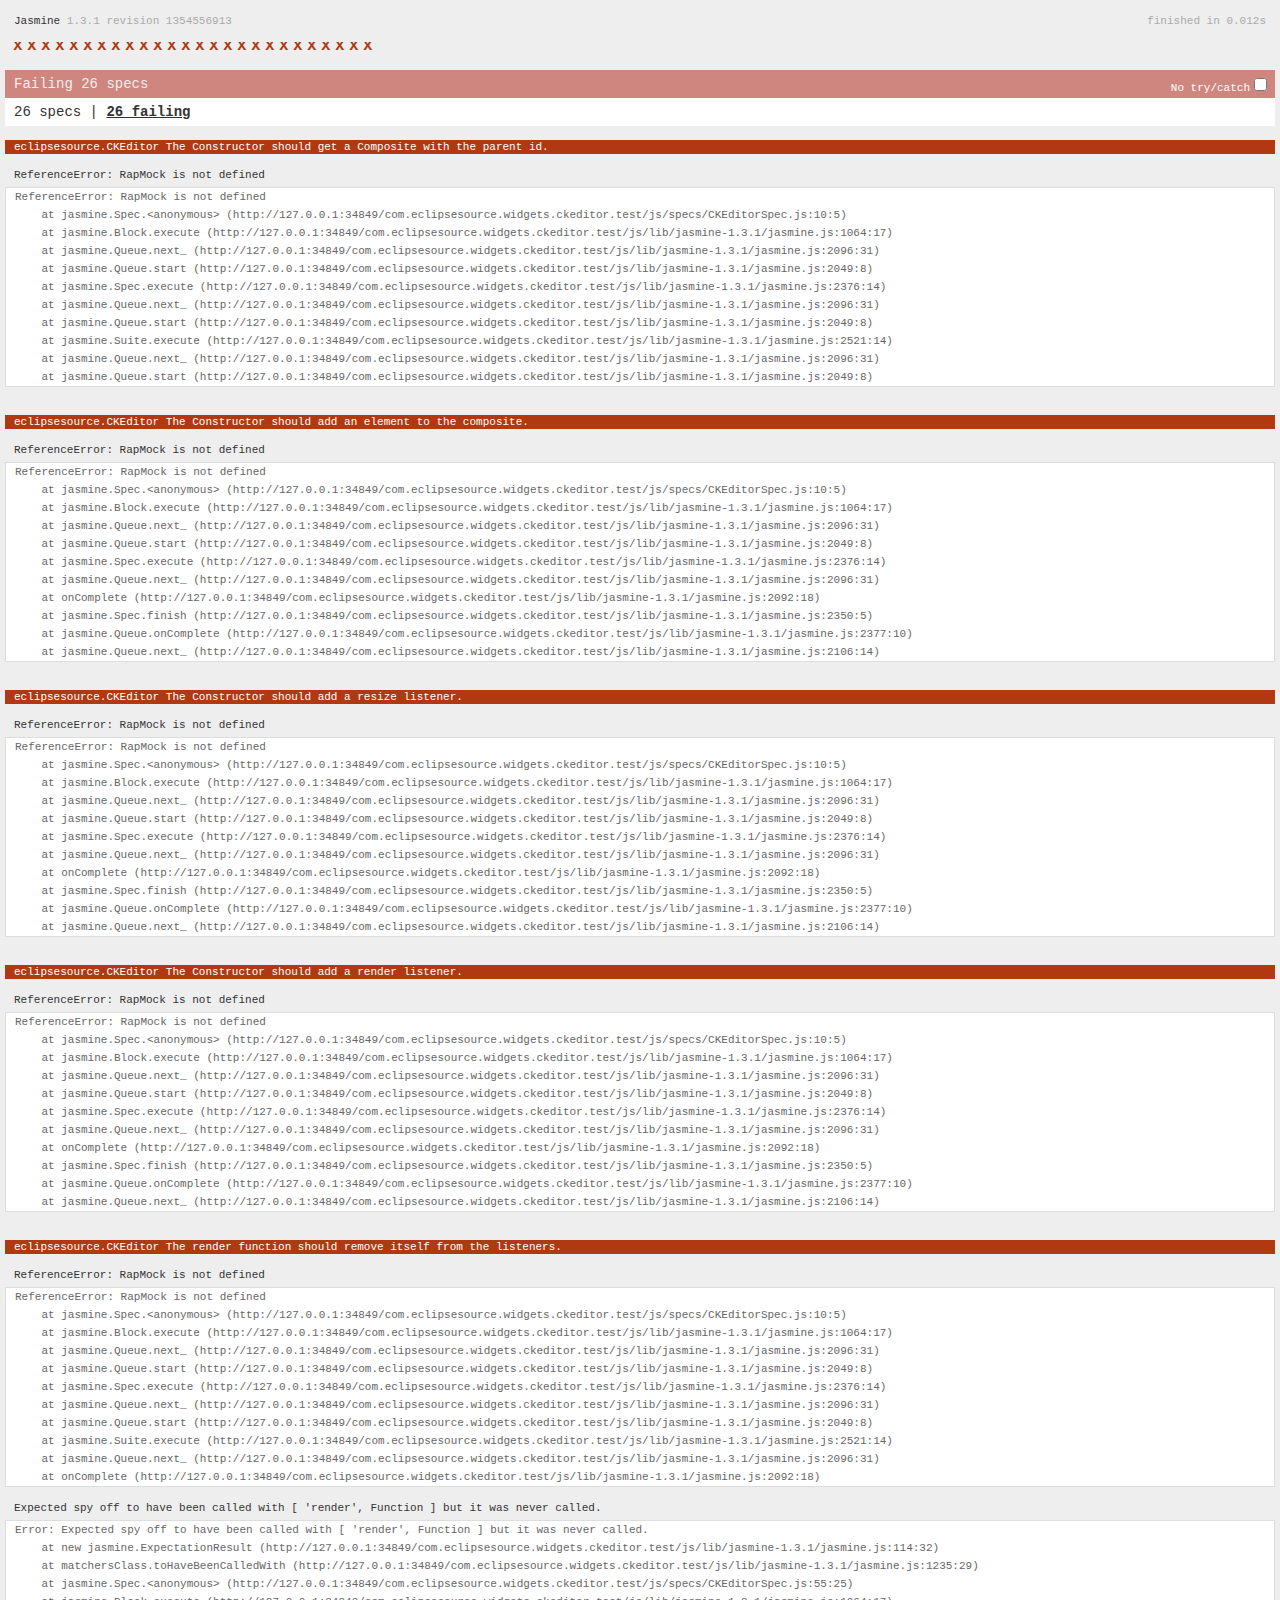
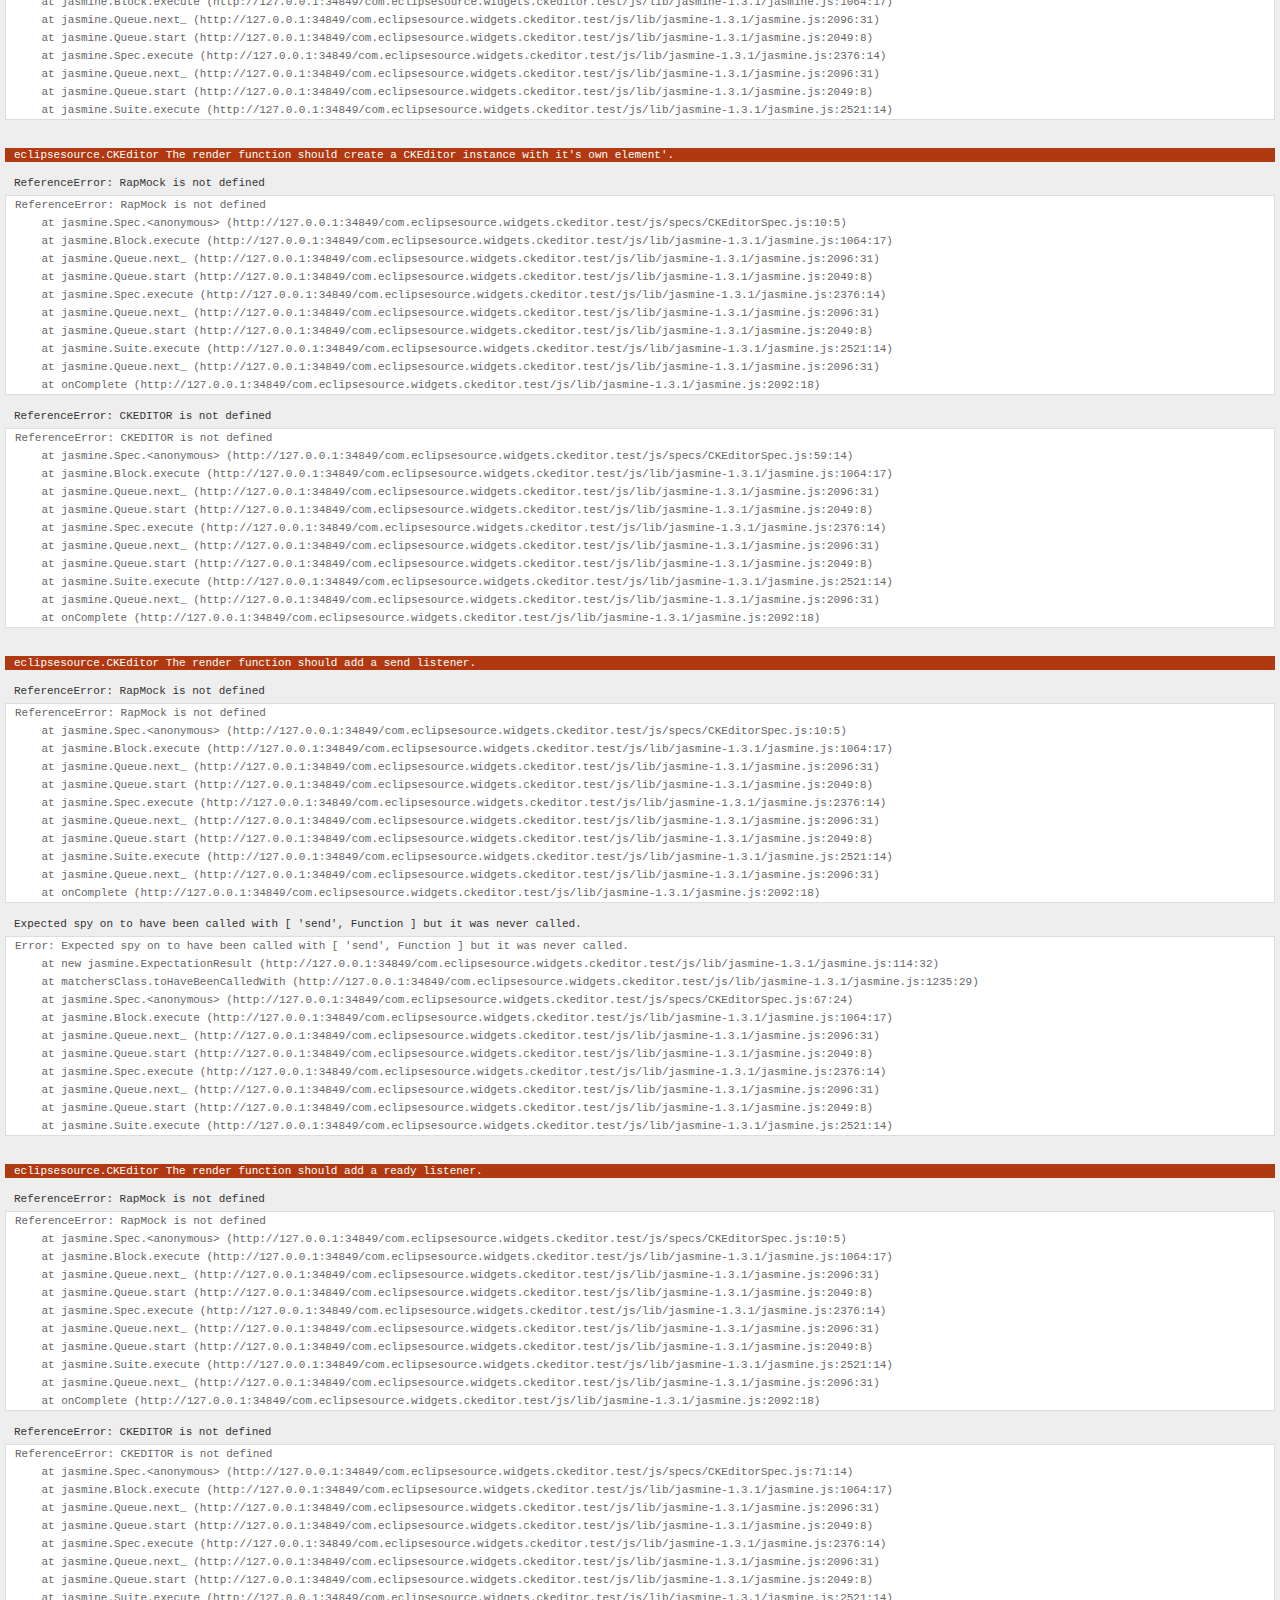
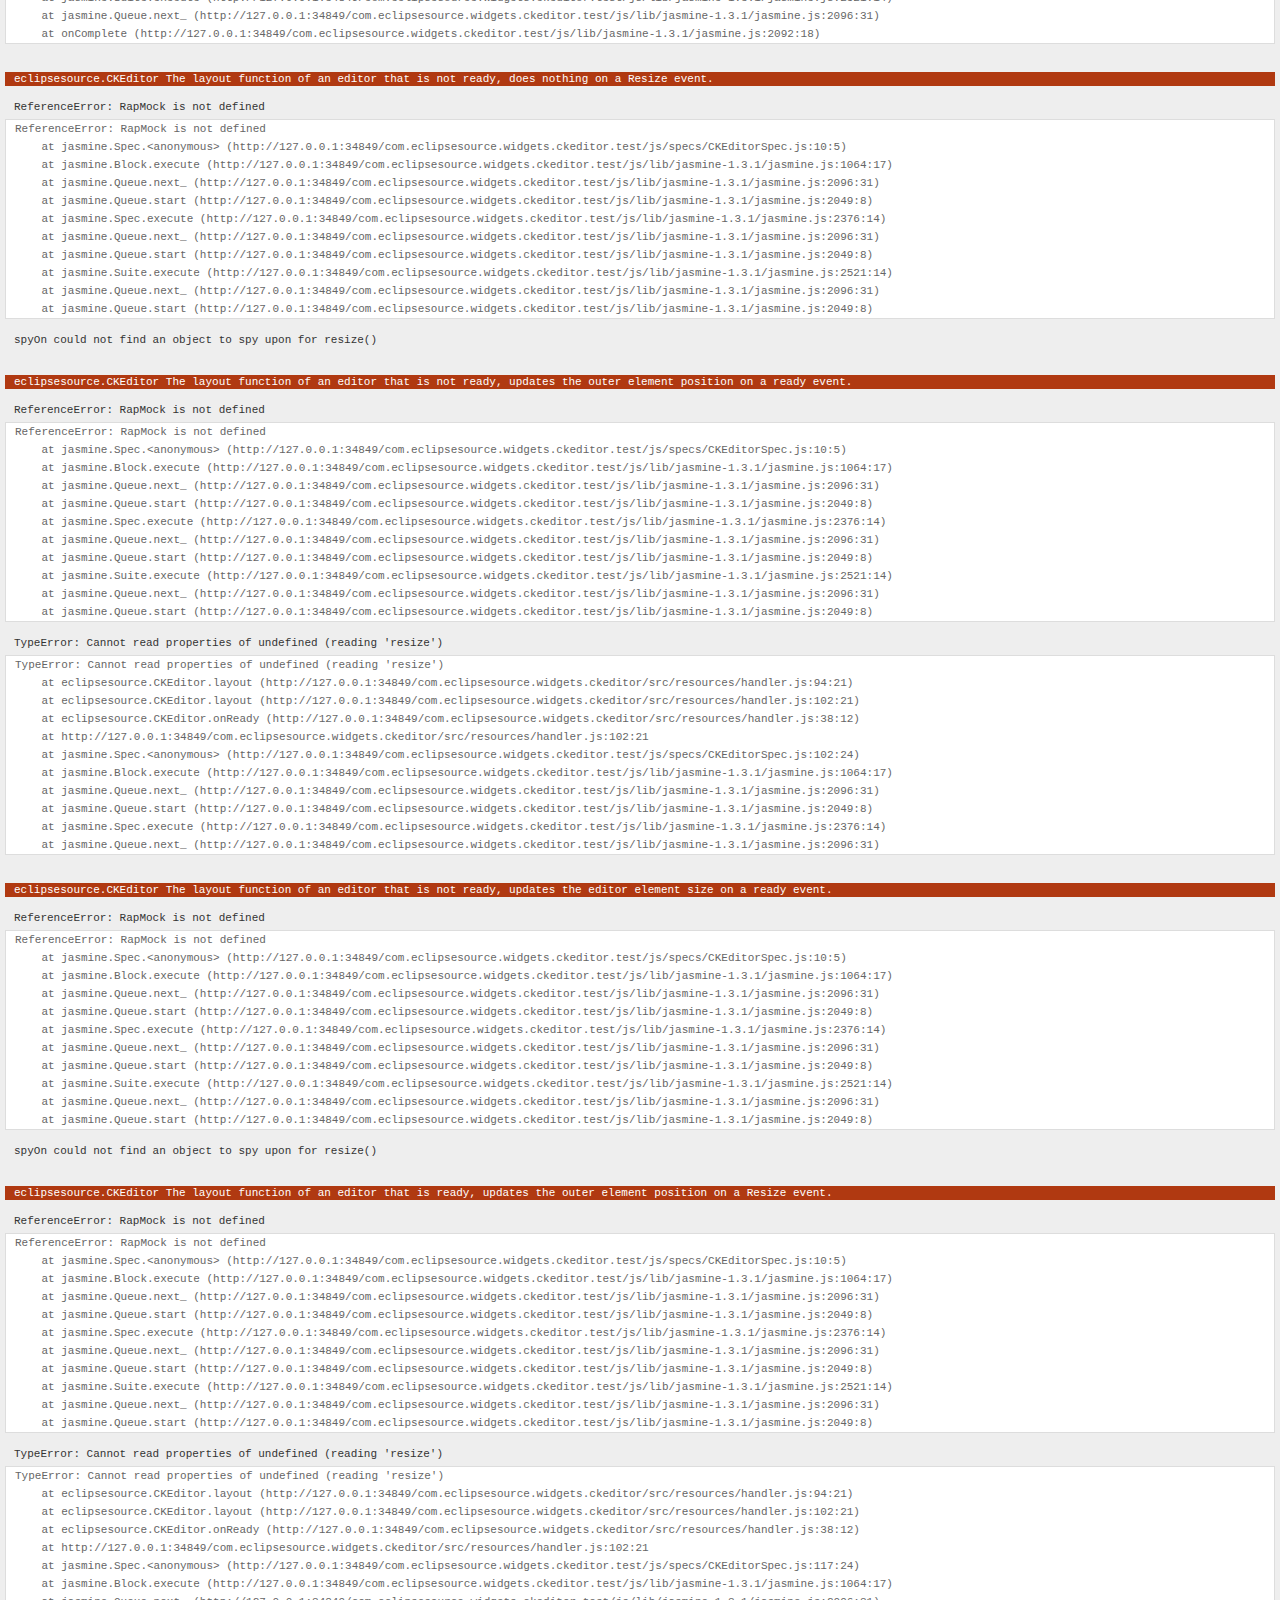
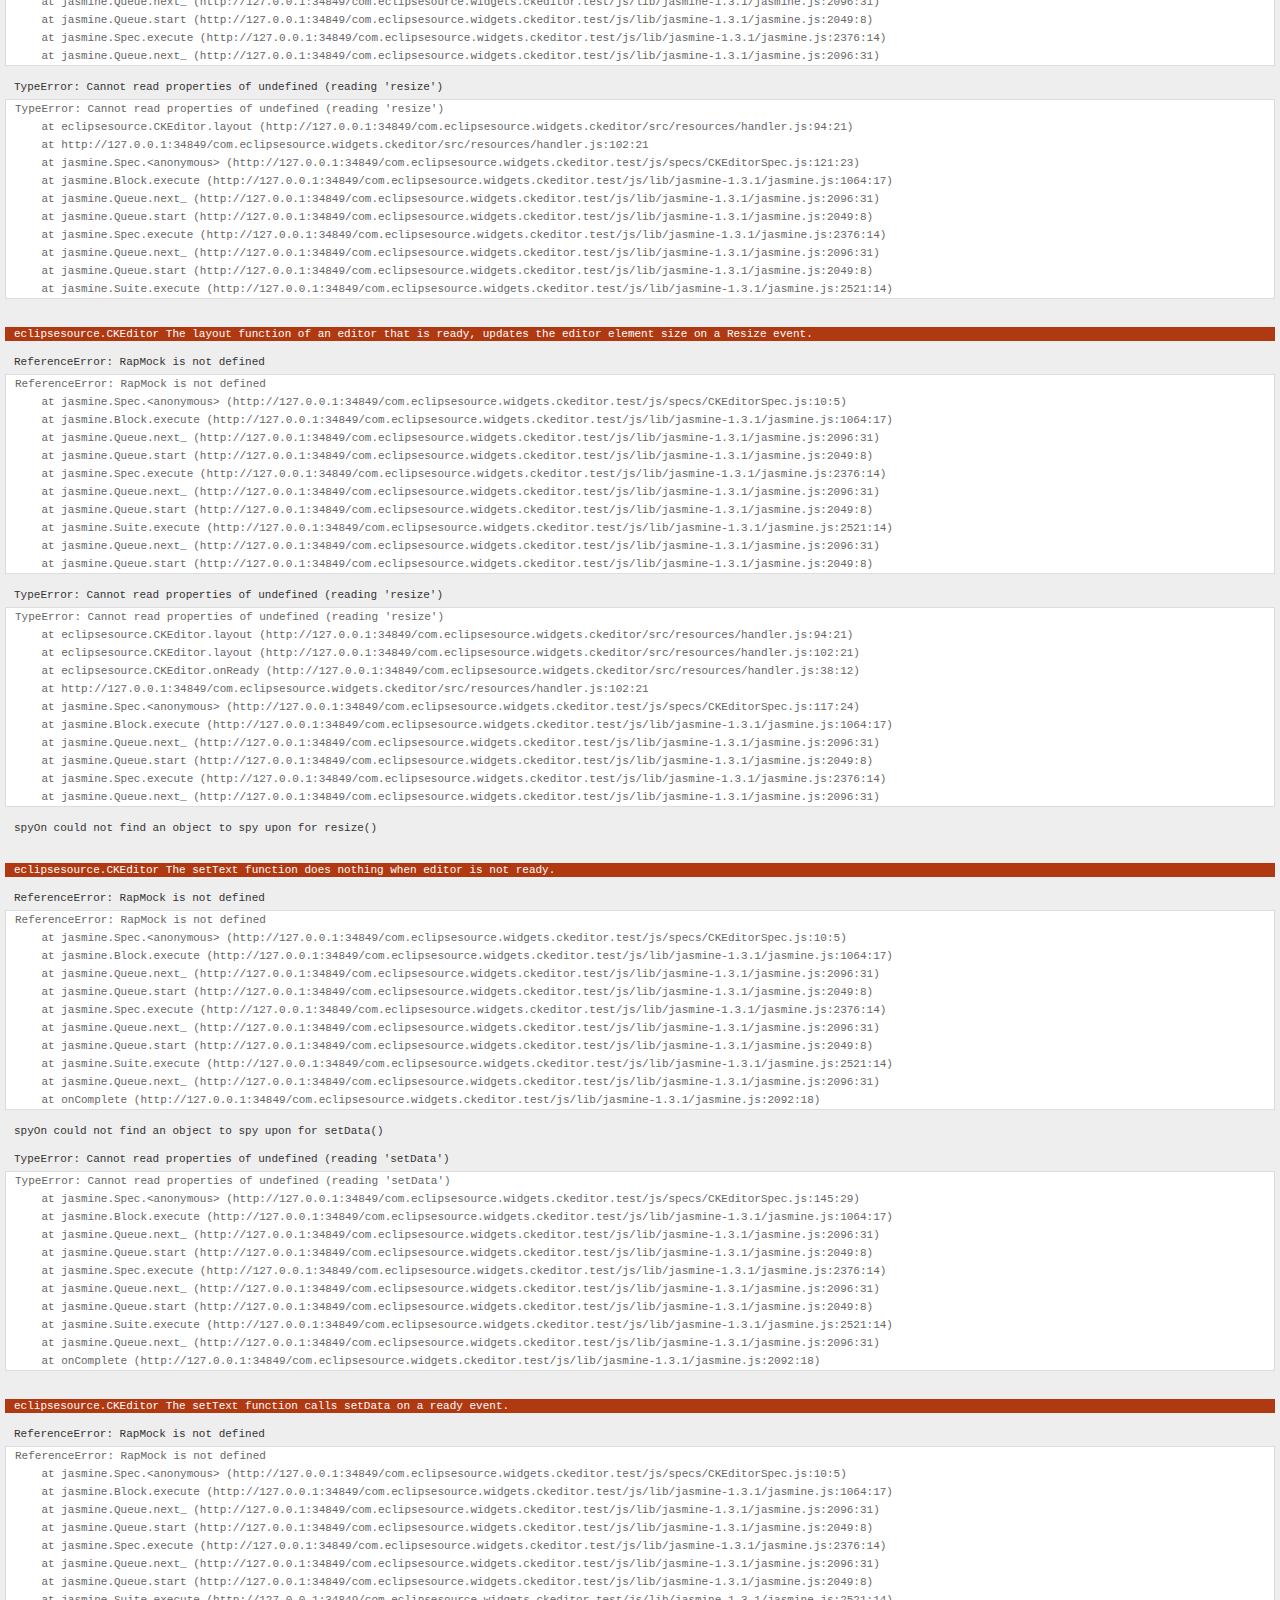
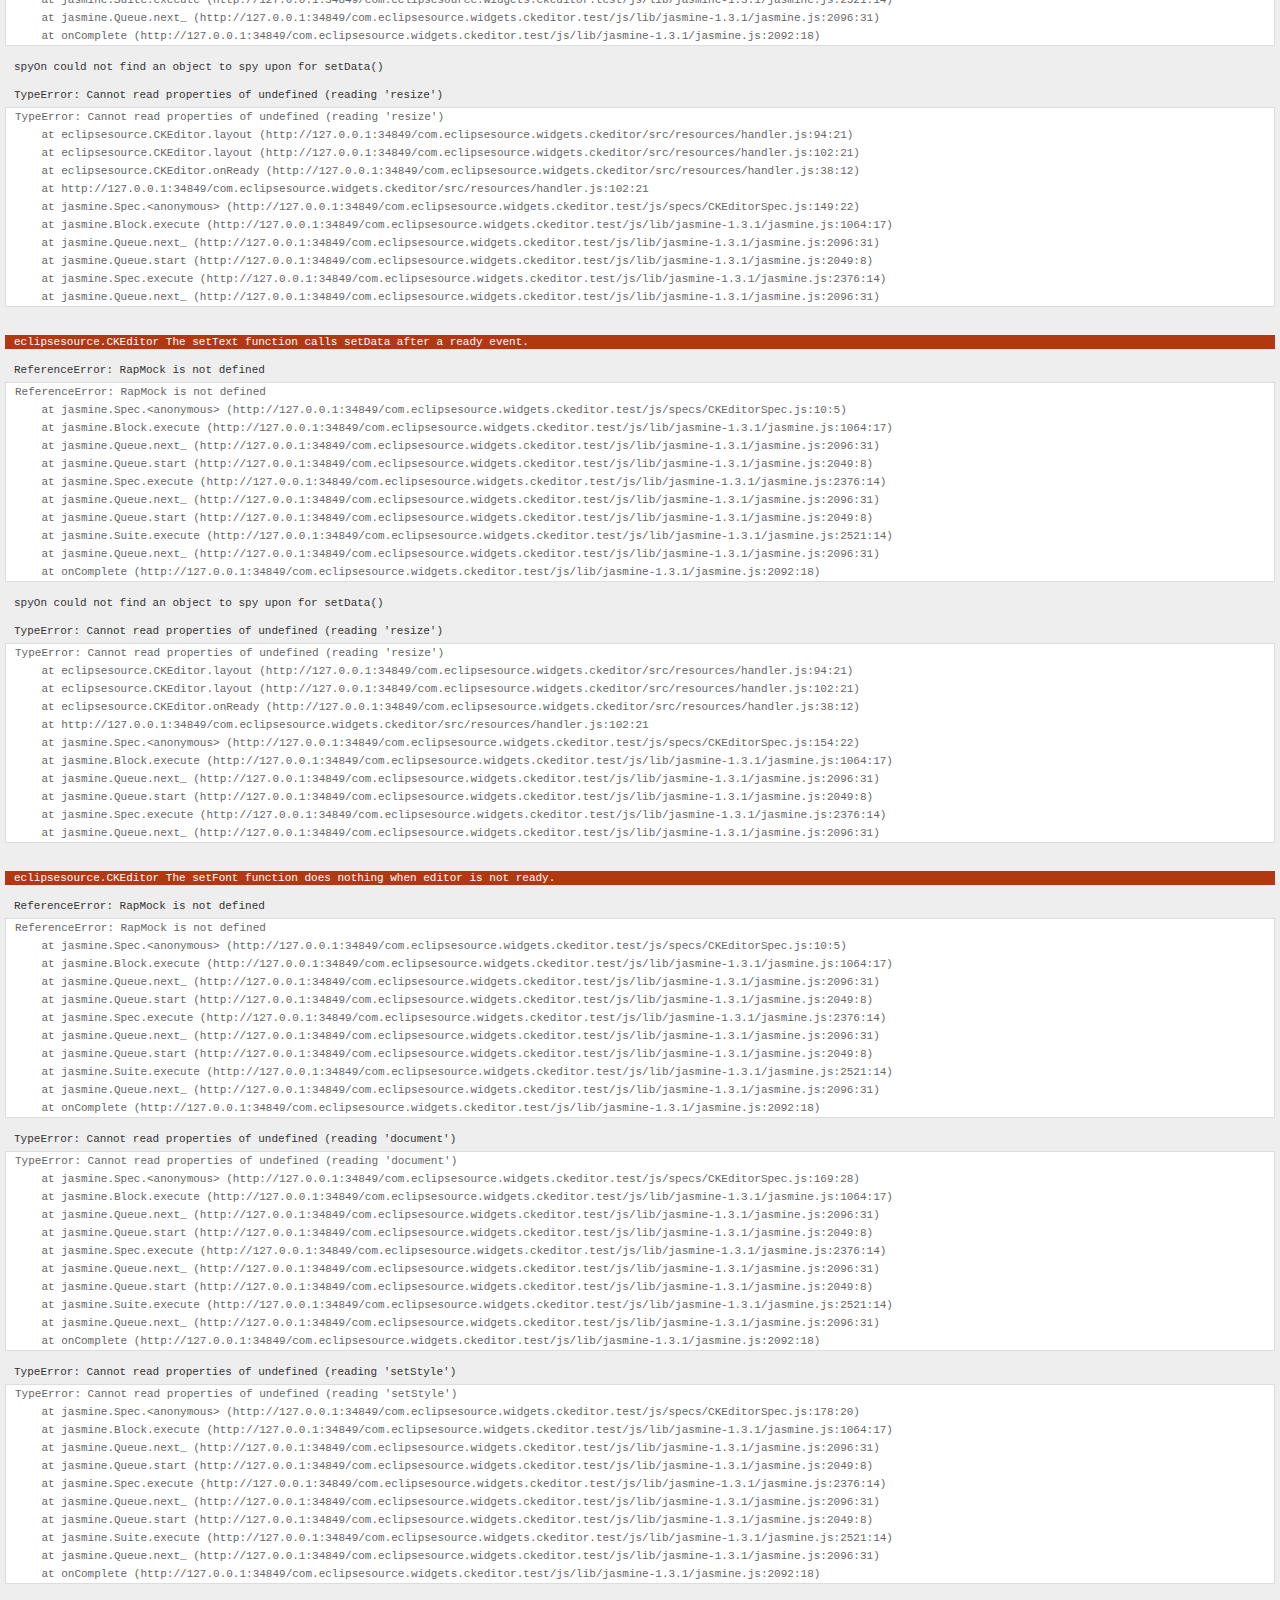
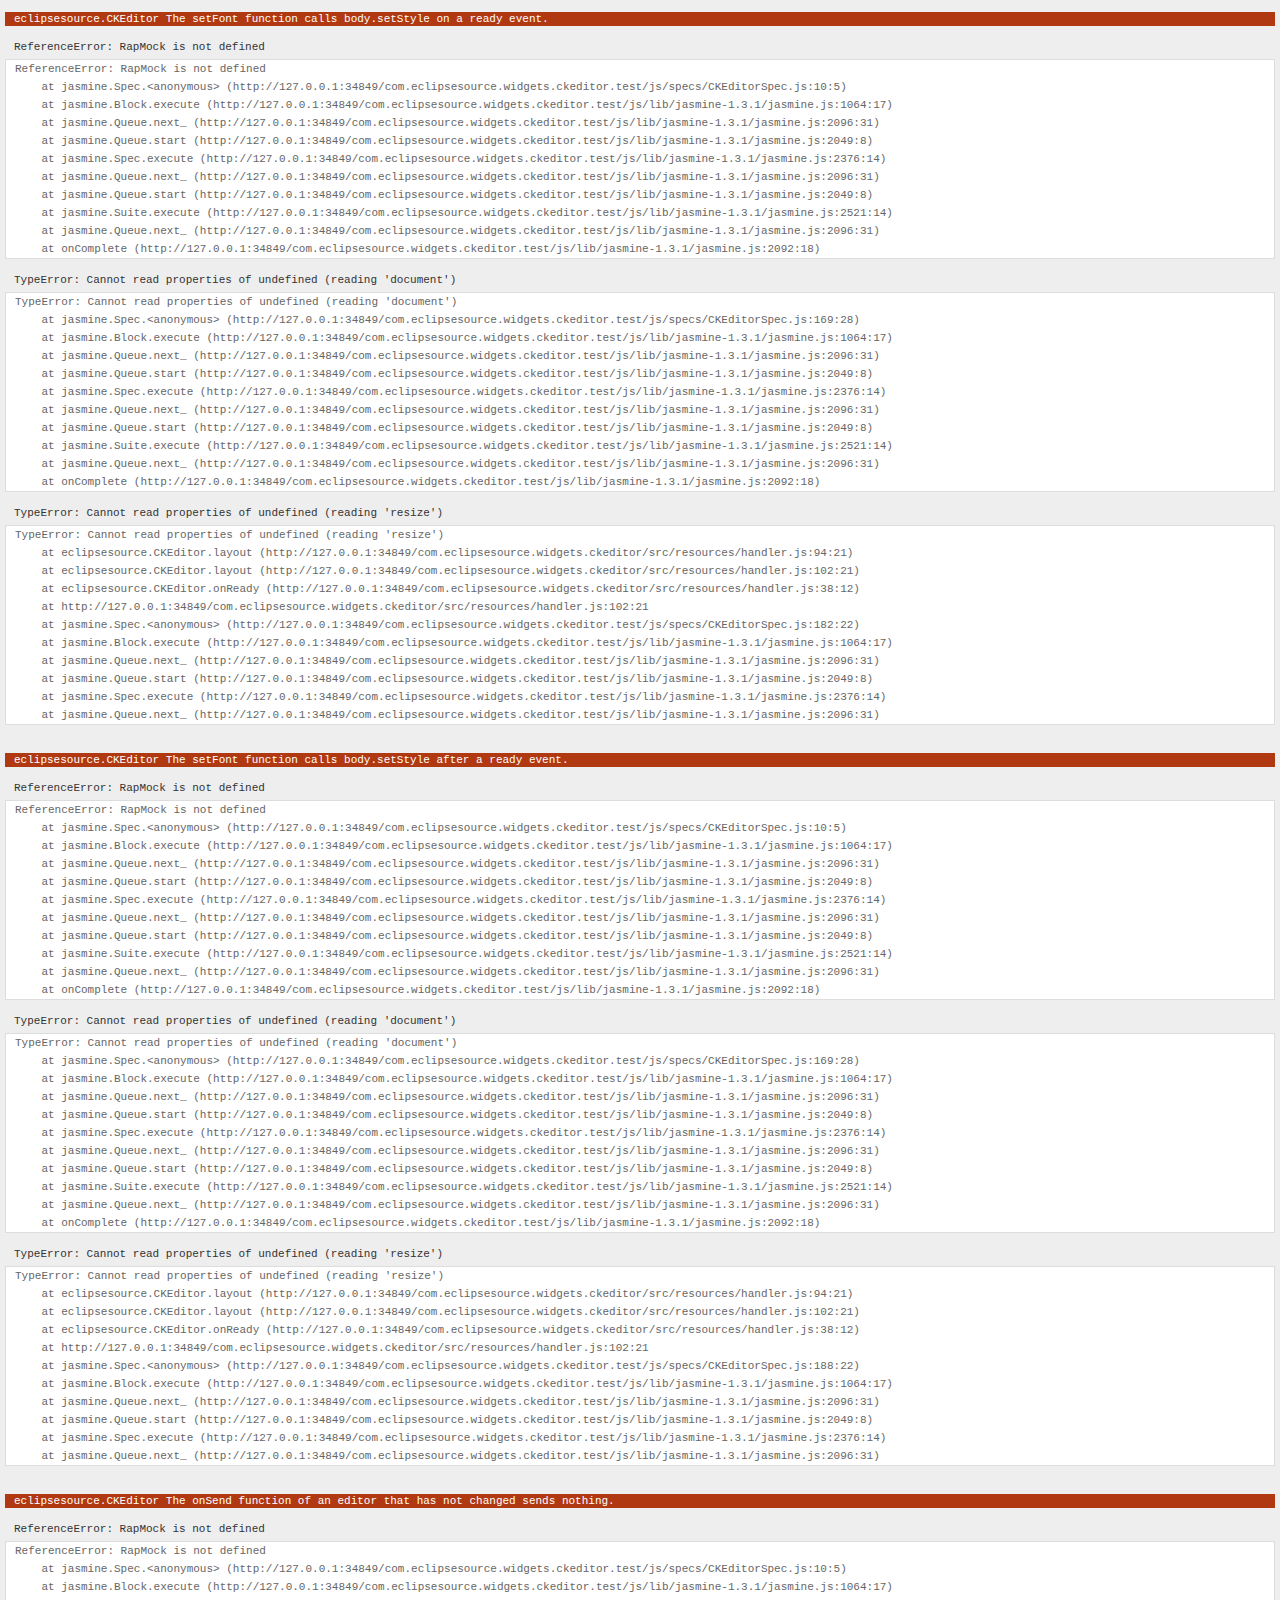
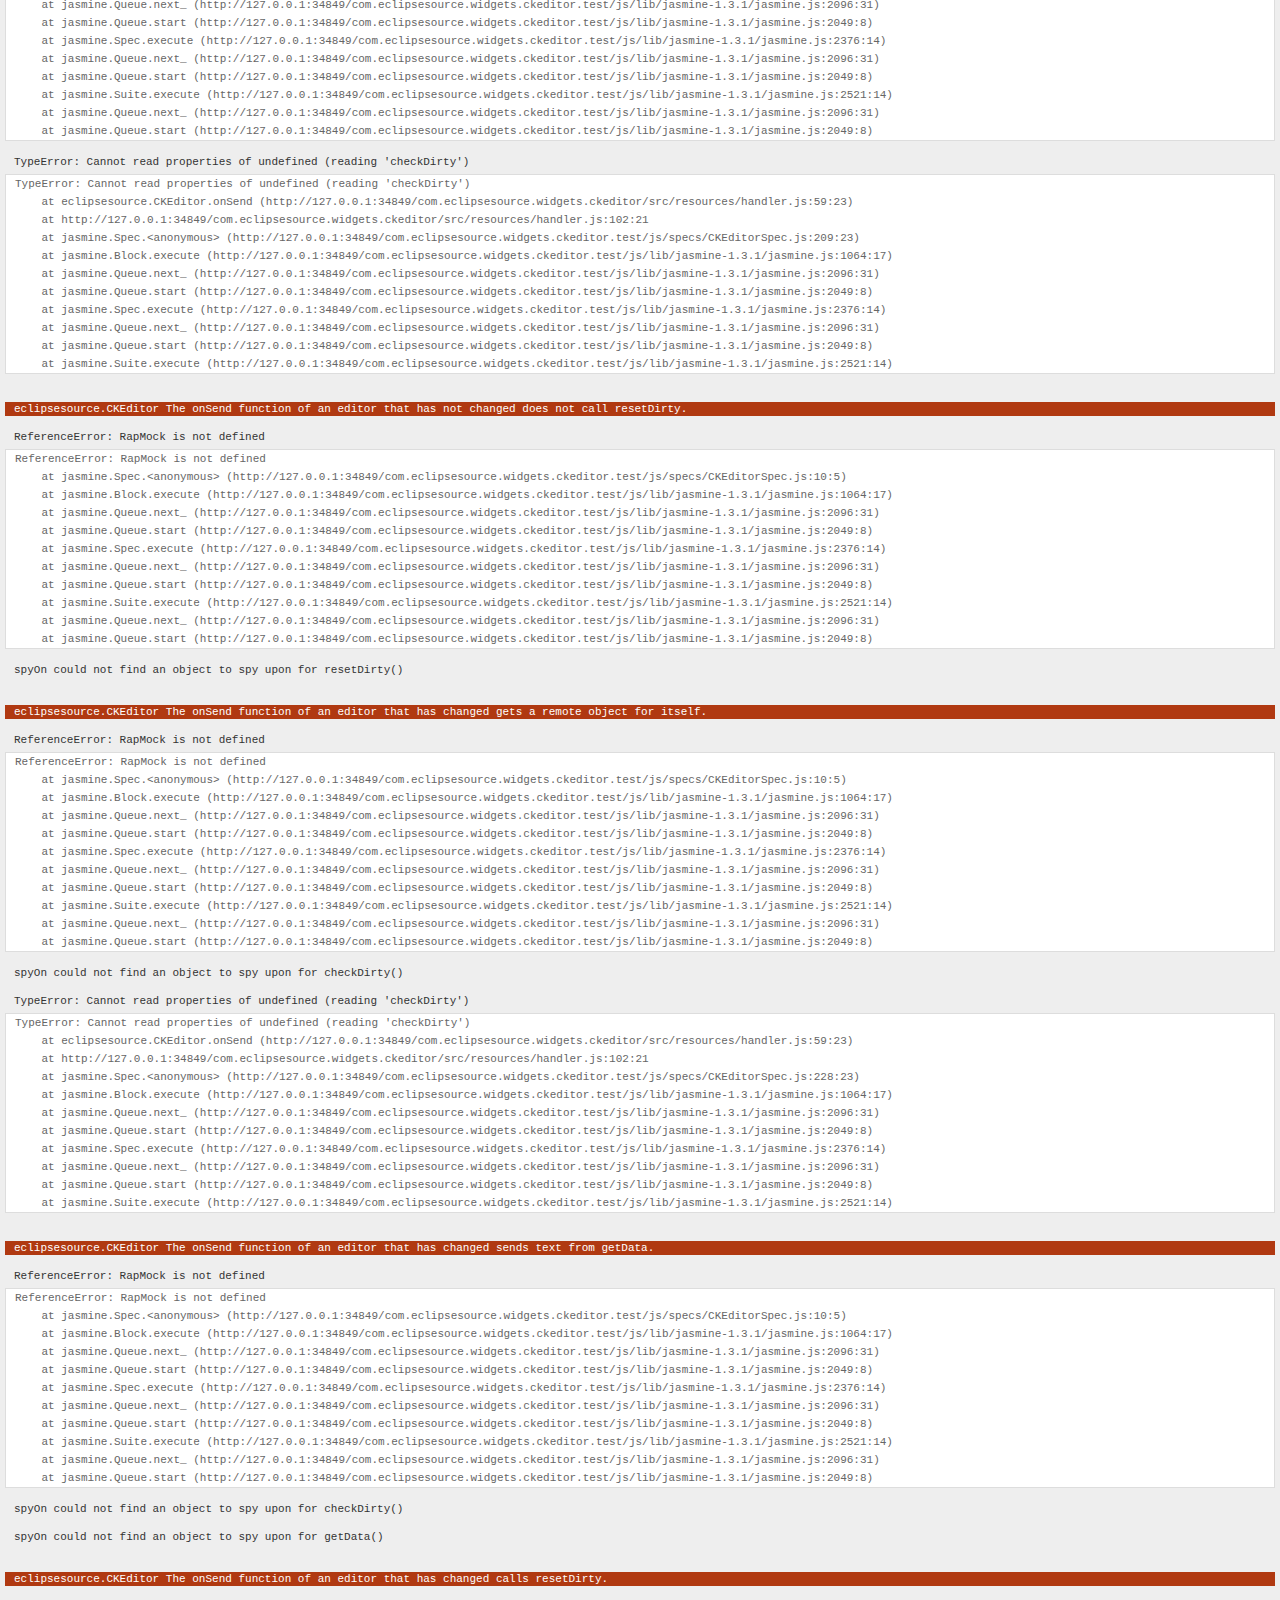
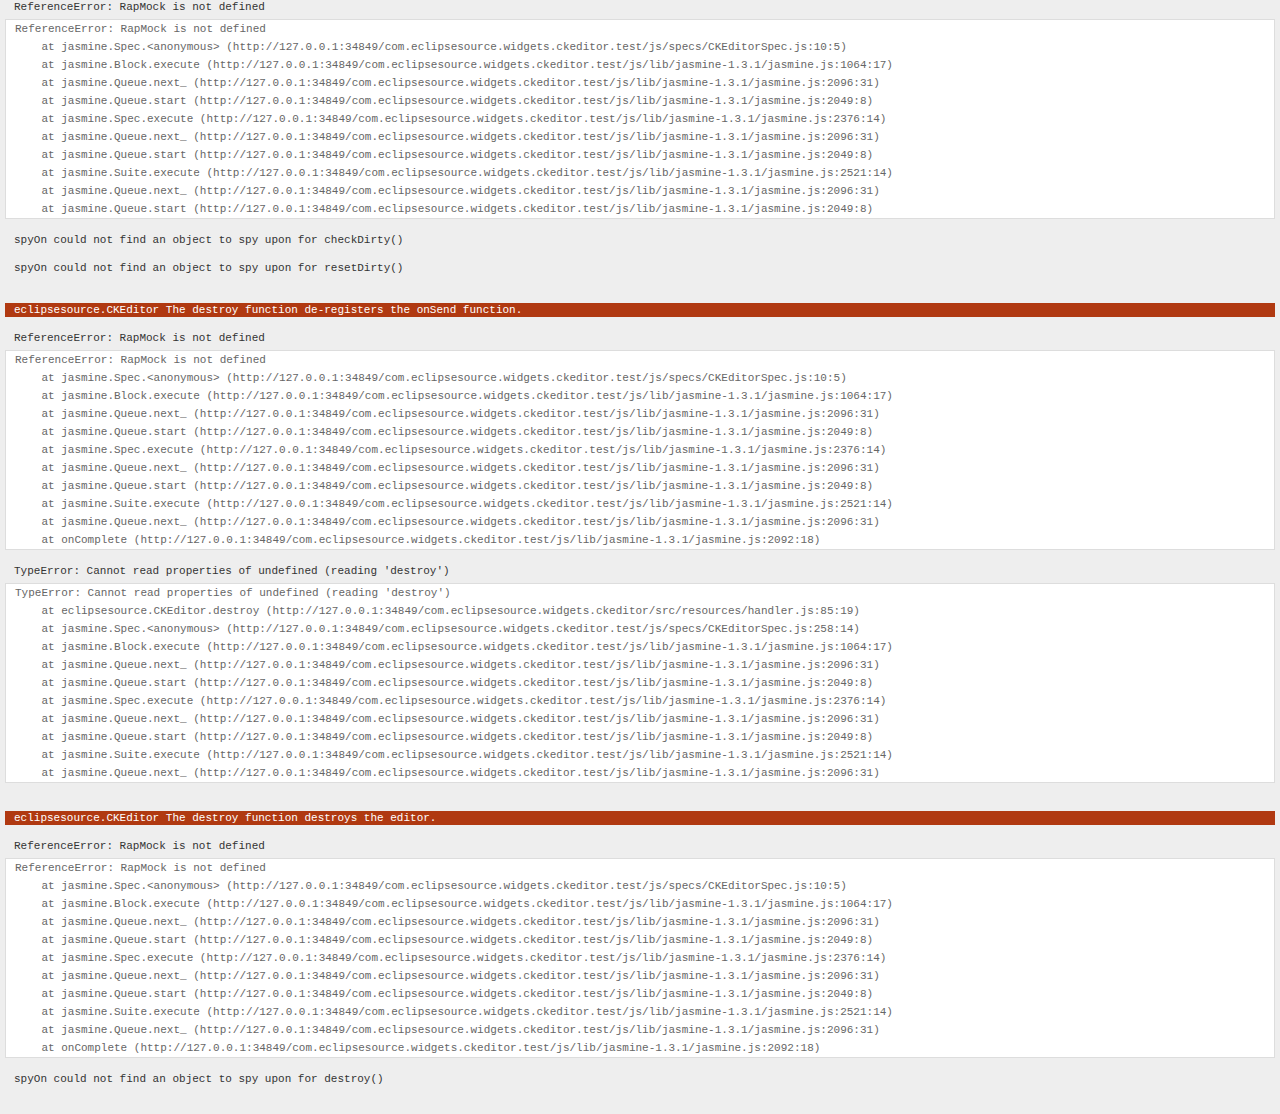
<file: com.eclipsesource.widgets.ckeditor.test/js/index.html>
<!DOCTYPE html>
<html>
<head>
  <title>CKEditor RAP Tests</title>

  <link rel="shortcut icon" type="image/png" href="lib/jasmine-1.3.1/jasmine_favicon.png">
  <link rel="stylesheet" type="text/css" href="lib/jasmine-1.3.1/jasmine.css">
  <script type="text/javascript" src="lib/jasmine-1.3.1/jasmine.js"></script>
  <script type="text/javascript" src="lib/jasmine-1.3.1/jasmine-html.js"></script>

  <!-- include source files here... -->
  <script type="text/javascript" src="rap-mock.js"></script>
  <script type="text/javascript" src="CKEditorMock.js"></script>
  <script type="text/javascript" src="../../com.eclipsesource.widgets.ckeditor/src/resources/handler.js"></script>

  <!-- include spec files here... -->
  <script type="text/javascript" src="specs/CKEditorSpec.js"></script>

  <script type="text/javascript">
    (function() {
      var jasmineEnv = jasmine.getEnv();
      jasmineEnv.updateInterval = 1000;

      var htmlReporter = new jasmine.HtmlReporter();

      jasmineEnv.addReporter(htmlReporter);

      jasmineEnv.specFilter = function(spec) {
        return htmlReporter.specFilter(spec);
      };

      var currentWindowOnload = window.onload;

      window.onload = function() {
        if (currentWindowOnload) {
          currentWindowOnload();
        }
        execJasmine();
      };

      function execJasmine() {
        jasmineEnv.execute();
      }

    })();
  </script>

</head>

<body>
</body>
</html>
</file>
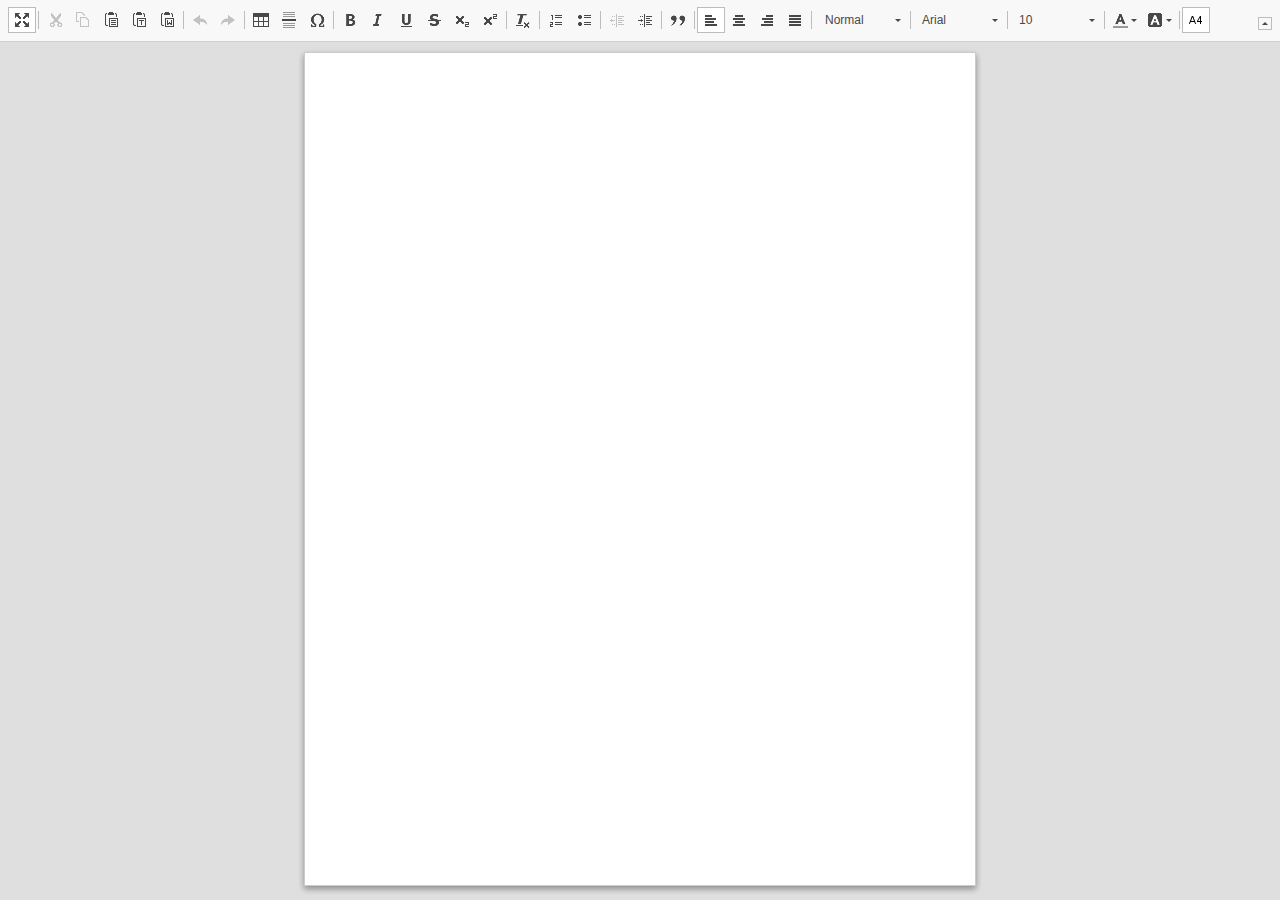
<file: src/main/resources/resources/ckeditor.html>
<!DOCTYPE html PUBLIC "-//W3C//DTD XHTML 1.0 Transitional//EN" "http://www.w3.org/TR/xhtml1/DTD/xhtml1-transitional.dtd">
<html>
<head>
  <script type="text/javascript" src="./ckeditor.js"></script>
  <script type="text/javascript">

    rap = {};
    rap.init = false;
    rap.createEditor = function() {
      rap.editor = CKEDITOR.appendTo( document.body );
      rap.editor.on( "dataReady", function() {
        if( !rap.init ) {
          rap.init = true;
          // NOTE [tb] : does not work in uiReady for some reason:
          rap.editor.execCommand( "maximize" );
        }
        try {
          rap_ready(); // Browser function
        } catch( ex ) {
          alert( "CKEditor ready error:  " + ex );
        }
      } );
      CKEDITOR.on('dialogDefinition', function (evt) {
          var dialog = evt.data;

          if (dialog.name == 'table') {
              // Get dialog definition.
              var def = evt.data.definition;

              def.removeContents('advanced');
              var infoTab = def.getContents('info');
              infoTab.remove('txtCaption');
              infoTab.get('txtCellSpace')['default'] = '0';
              infoTab.get('txtWidth')['default'] = '172mm';
          }
      });
      rap.editor.on('instanceReady', function () {
	      if (rap.editor.getCommand('dinaVier').state == CKEDITOR.TRISTATE_DISABLED) {
        	  rap.editor.getCommand('dinaVier').setState(CKEDITOR.TRISTATE_OFF);
          }
          rap.editor.on('resize', function (ev) {
              if (ev.editor.getCommand('dinaVier').state == CKEDITOR.TRISTATE_ON) {
                  ev.editor.document.getBody().removeStyle('min-height');
                  var hoehe = ev.editor.ui.space('contents').getStyle('height');
                  hoehe = parseInt(hoehe.substring(0, hoehe.length - 2)) - 28 + "px";
                  hoehe = hoehe + ' !important';
                  ev.editor.document.getBody().$.style.cssText = 'min-height: ' + hoehe;
              }

          });
          rap.editor.execCommand('dinaVier');
          rap.editor.execCommand( 'maximize' );
      });
    }
  </script>
</head>
<body onload = "rap.createEditor()" >
</body>
</html>
</file>
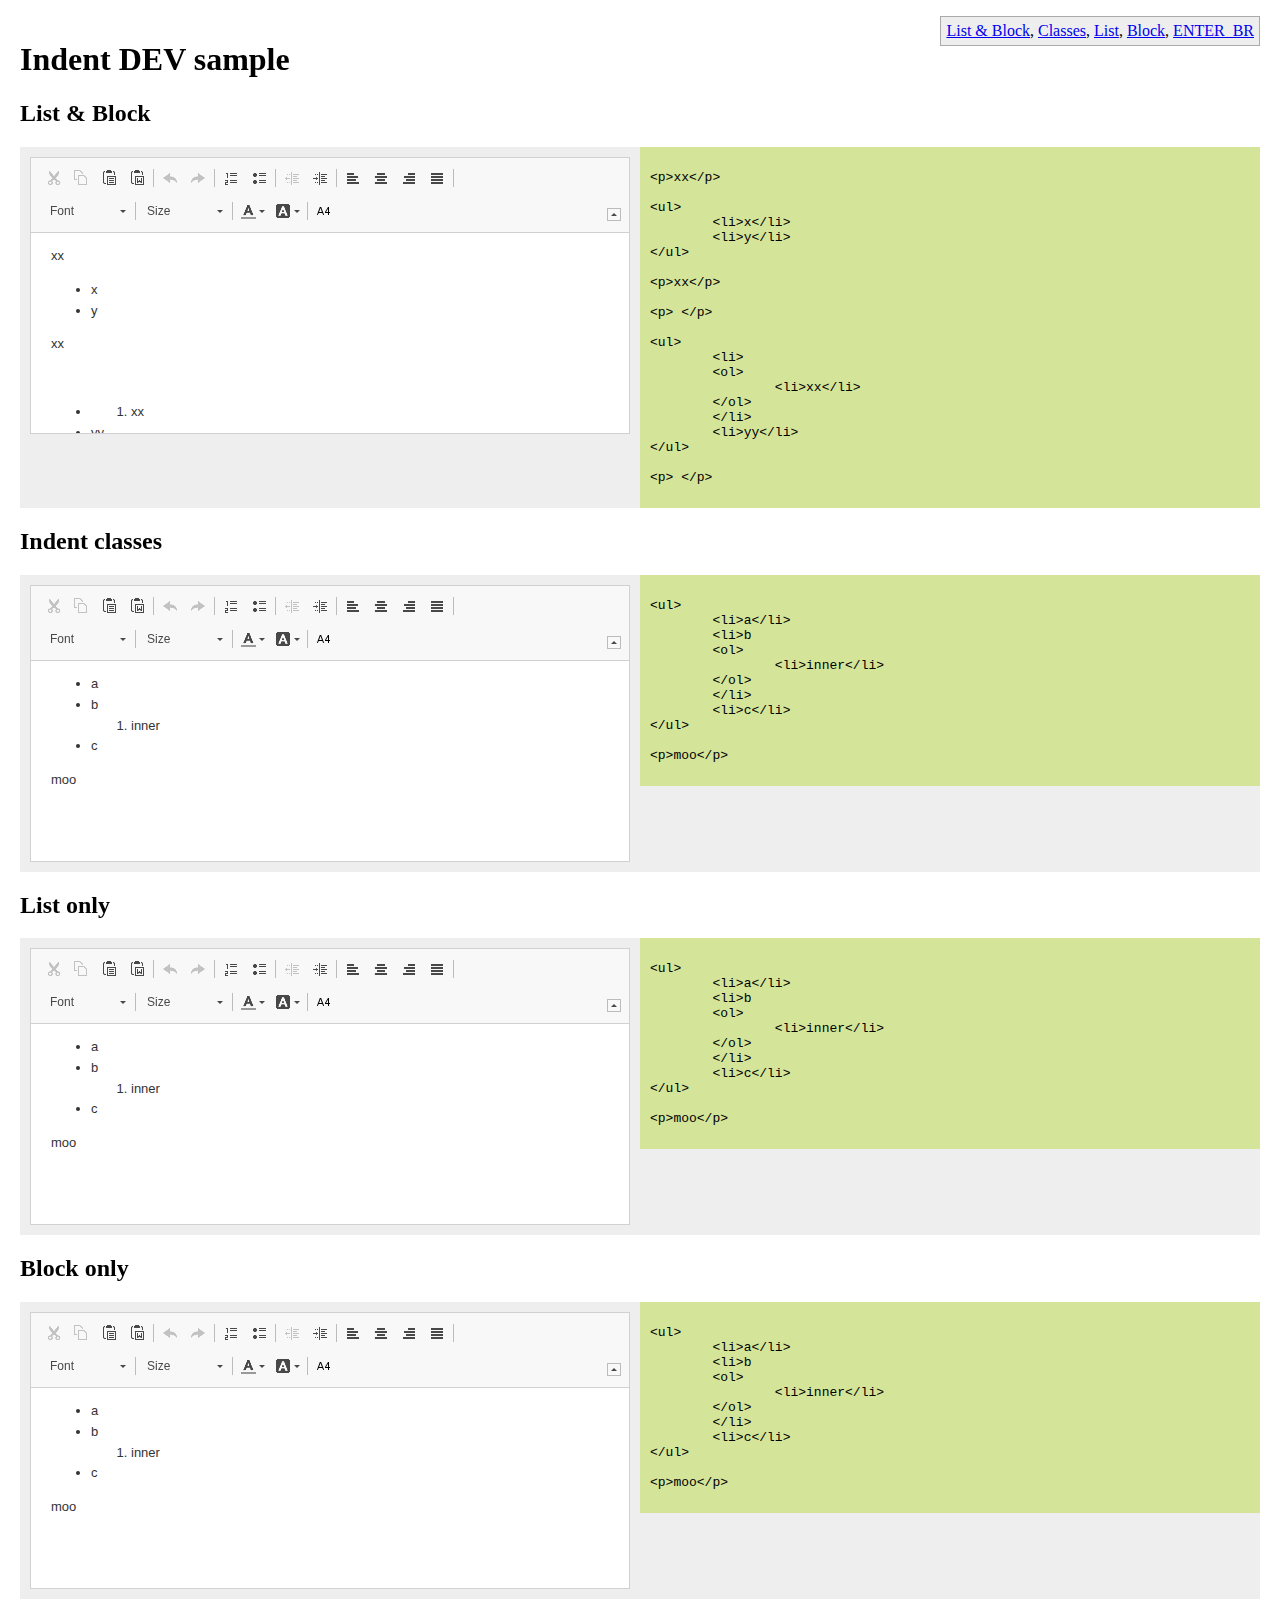
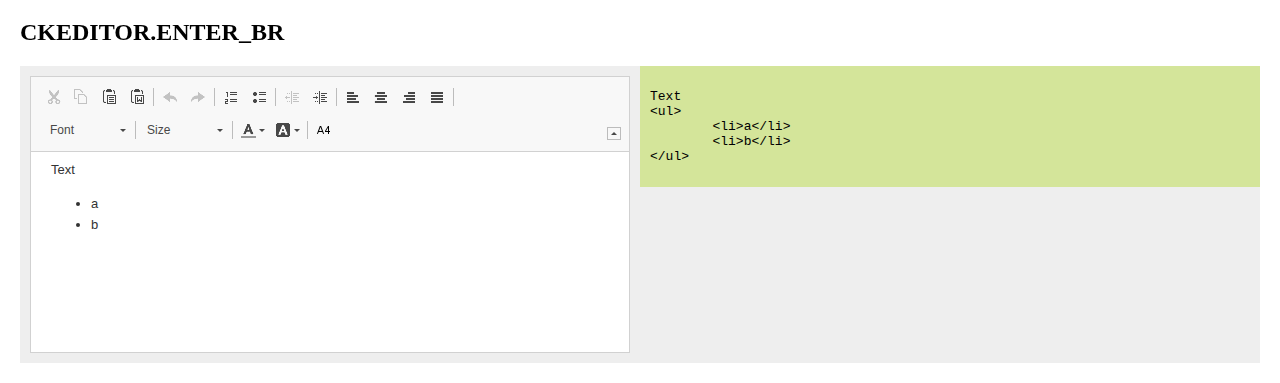
<file: src/main/resources/resources/plugins/indent/dev/indent.html>
﻿<!DOCTYPE html>
<!--
Copyright (c) 2003-2014, CKSource - Frederico Knabben. All rights reserved.
For licensing, see LICENSE.md or http://ckeditor.com/license
-->
<html>
<head>
	<meta charset="utf-8">
	<title>Indent DEV sample</title>
	<script src="../../../ckeditor.js"></script>
	<style>
		body {
			padding: 20px;
			margin: 0;
		}
		.editors {
			display: block;
			overflow: hidden;
			width: 100%;
			margin: 0px auto;
			list-style-type: none;
			margin: 0;
			padding: 0;

			box-sizing: content-box;
			-moz-box-sizing: content-box;
			-webkit-box-sizing: content-box;

			background: #eee;
		}
		.editors li {
			width: 50%;
			margin: 0;
			padding: 10px;
			float: left;

			box-sizing: border-box;
			-moz-box-sizing: border-box;
			-webkit-box-sizing: border-box;

		}
		.editors li:nth-child(2n) {
			background: #D4E59A;
		}
		#menu {
			position: fixed;
			top: 0;
			right: 20px;
			padding: 5px;
			border: 1px solid #aaa;
			background: #eee;
		}

	</style>
</head>
<body>
	<p id="menu">
		<a href="#listnblock">List &amp; Block</a>,
		<a href="#classes">Classes</a>,
		<a href="#list">List</a>,
		<a href="#block">Block</a>,
		<a href="#br">ENTER_BR</a>
	</p>

	<h1 class="samples">Indent DEV sample</h1>
	<h2 id="listnblock">List &amp; Block</h2>
	<ul class="editors">
		<li>
			<textarea cols="80" id="editor1" rows="10">
				<p>xx</p>
				<ul>
					<li>x</li>
					<li>y</li>
				</ul>
				<p>xx</p>

				<br>

				<ul><li><ol><li>xx</li></ol></li><li>yy</li></ul>
			</textarea>
		</li>
		<li>
			<pre id="editor1_out"></pre>
		</li>
	</ul>

	<h2 id="classes">Indent classes</h2>
	<ul class="editors">
		<li>
			<textarea cols="80" id="editor2" rows="10">
				<ul>
					<li>a</li>
					<li>
						b
						<ol>
							<li>inner</li>
						</ol>
					</li>
					<li>c</li>
				</ul>
				<p>moo</p>
			</textarea>
		</li>
		<li>
			<pre id="editor2_out"></pre>
		</li>
	</ul>

	<h2 id="list">List only</h2>
	<ul class="editors">
		<li>
			<textarea cols="80" id="editor3" rows="10">
				<ul>
					<li>a</li>
					<li>
						b
						<ol>
							<li>inner</li>
						</ol>
					</li>
					<li>c</li>
				</ul>
				<p>moo</p>
			</textarea>
		</li>
		<li>
			<pre id="editor3_out"></pre>
		</li>
	</ul>

	<h2 id="block">Block only</h2>
	<ul class="editors">
		<li>
			<textarea cols="80" id="editor4" rows="10">
				<ul>
					<li>a</li>
					<li>
						b
						<ol>
							<li>inner</li>
						</ol>
					</li>
					<li>c</li>
				</ul>
				<p>moo</p>
			</textarea>
		</li>
		<li>
			<pre id="editor4_out"></pre>
		</li>
	</ul>

	<h2 id="br">CKEDITOR.ENTER_BR</h2>
	<ul class="editors">
		<li>
			<textarea cols="80" id="editor5" rows="10">
				Text
				<br>
				<ul>
					<li>a</li>
					<li>b</li>
				</ul>
			</textarea>
		</li>
		<li>
			<pre id="editor5_out"></pre>
		</li>
	</ul>
	<script>

		var plugins = 'enterkey,toolbar,htmlwriter,wysiwygarea,undo,sourcearea,clipboard,list,justify,indent,indentlist,indentblock';

		CKEDITOR.config.indentOffset = 10;
		CKEDITOR.addCss( '\
			.i1{ margin-left: 10px}\
			.i2{ margin-left: 20px}\
			.i3{ margin-left: 30px}' );

		function showData( event ) {
			CKEDITOR.document.getById( this.name + '_out' ).setText( getHtmlWithSelection( this ) );
		}

		function browserHtmlFix( html ) {
			if ( CKEDITOR.env.ie && ( document.documentMode || CKEDITOR.env.version ) < 9 ) {
				// Fix output base href on anchored link.
				html = html.replace( /href="(.*?)#(.*?)"/gi,
				   function( m, base, anchor ) {
					   if ( base == window.location.href.replace( window.location.hash, '' ) )
						   return 'href="#' + anchor + '"';

					   return m;
				   } );

				// Fix output line break after HR.
				html = html.replace( /(<HR>)\r\n/gi, function( m, hr ) { return hr; } );
			}

			return html;
		}

		function getHtmlWithSelection( editorOrElement, root ) {
			var isEditor = editorOrElement instanceof CKEDITOR.editor,
				element =  isEditor ? editorOrElement.editable() : editorOrElement;

			root = isEditor ? element :
				   root instanceof CKEDITOR.dom.document ?
				   root.getBody() : root || CKEDITOR.document.getBody();

			function replaceWithBookmark( match, startOrEnd ) {
				var bookmark;
				switch( startOrEnd ) {
					case 'S' :
						bookmark = '[';
						break;
					case 'E' :
						bookmark = ']';
						break;
					case 'C' :
						bookmark = '^';
						break;
				}
				return bookmark;
			}

			// Hack: force remove the filling char hack in Webkit.
			isEditor && CKEDITOR.env.webkit && editorOrElement.fire( 'beforeSetMode' );

			var sel = isEditor ? editorOrElement.getSelection()
					  : new CKEDITOR.dom.selection( root );

			var doc = sel.document;
			var ranges = sel.getRanges(),
				range;

			var bms = [];
			var iter = ranges.createIterator();
			while( range = iter.getNextRange() )
				bms.push( range.createBookmark( 1 ) );

			var html = browserHtmlFix( isEditor ? editorOrElement.getData() : element.getHtml() );
			html = html.replace( /<span\b[^>]*?id="?cke_bm_\d+(\w)"?\b[^>]*?>.*?<\/span>/gi,
								 replaceWithBookmark );

			for ( var i = 0, bm; i < bms.length; i++ ) {
				bm = bms[ i ];
				var start = doc.getById( bm.startNode ),
					end = doc.getById( bm.endNode );

				start && start.remove();
				end && end.remove();
			}

			return html;
		}

		CKEDITOR.on( 'instanceReady', function ( event ) {
			var editor = event.editor;

			showData.call( editor );

			editor.on( 'afterCommandExec', showData, editor );
		});

		CKEDITOR.replace( 'editor1', {
			plugins: plugins
		} );

		CKEDITOR.replace( 'editor2', {
			plugins: plugins,
			indentClasses: [ 'i1', 'i2', 'i3' ]
		} );

		CKEDITOR.replace( 'editor3', {
			plugins: plugins,
			removePlugins: 'indentblock'
		} );

		CKEDITOR.replace( 'editor4', {
			plugins: plugins,
			removePlugins: 'indentlist'
		} );

		CKEDITOR.replace( 'editor5', {
			plugins: plugins,
			enterMode: CKEDITOR.ENTER_BR
		} );
	</script>
</body>
</html>
</file>
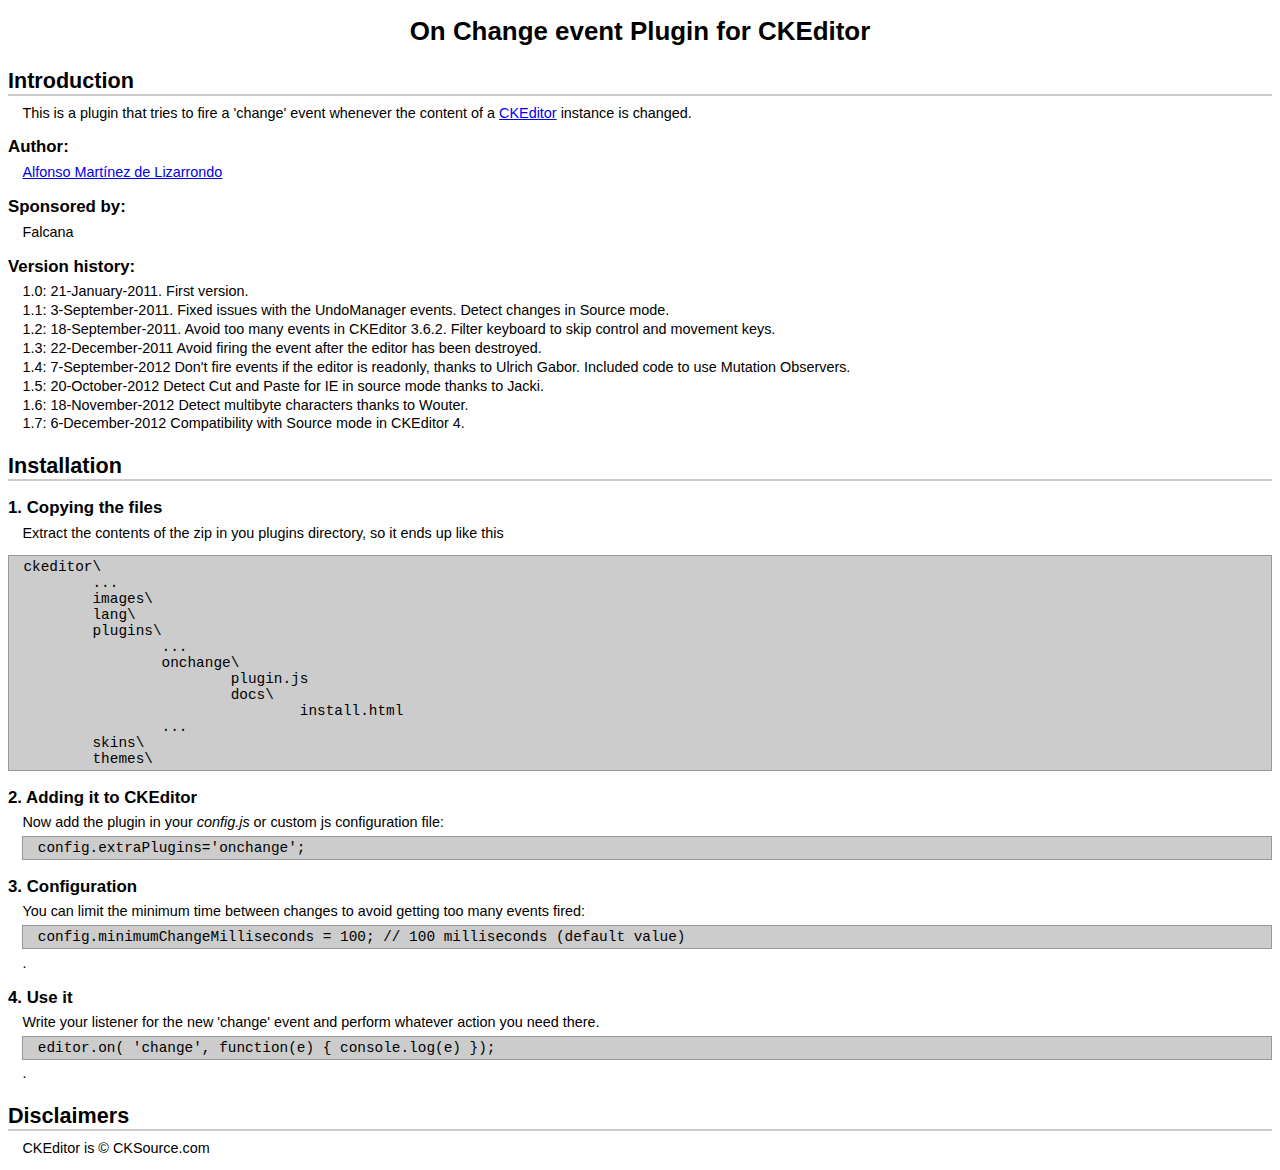
<file: src/main/resources/resources/plugins/onchange/docs/install.html>
﻿<!DOCTYPE HTML PUBLIC "-//W3C//DTD HTML 4.01 Transitional//EN"
	"http://www.w3.org/TR/html4/loose.dtd">
<html lang="en">
<head>
<meta http-equiv="Content-Type" content="text/html; charset=utf-8">
<title>OnChange event plugin</title>
<link href="styles.css" rel="stylesheet" type="text/css">
</head>

<body>
<h1>On Change event Plugin for CKEditor</h1>

<h2>Introduction</h2>
<p>This is a plugin that tries to fire a 'change' event whenever the content of a <a href="http://www.ckeditor.com">CKEditor</a> instance is changed.</p>

<h3 id="contact">Author:</h3>
<p><a href="mailto:amla70@gmail.com">Alfonso Mart&iacute;nez de Lizarrondo</a></p>
<h3>Sponsored by:</h3>
<p>Falcana</p>
<h3>Version history: </h3>
<ol>
  <li>1.0: 21-January-2011. First version.</li>
  <li>1.1: 3-September-2011. Fixed issues with the UndoManager events. Detect changes in Source mode.</li>
  <li>1.2: 18-September-2011. Avoid too many events in CKEditor 3.6.2. Filter keyboard to skip control and movement keys.</li>
  <li>1.3: 22-December-2011 Avoid firing the event after the editor has been destroyed.</li>
  <li>1.4: 7-September-2012 Don't fire events if the editor is readonly, thanks to Ulrich Gabor. Included code to use Mutation Observers.</li>
  <li>1.5: 20-October-2012 Detect Cut and Paste for IE in source mode thanks to Jacki.</li>
  <li>1.6: 18-November-2012 Detect multibyte characters thanks to Wouter.</li>
  <li>1.7: 6-December-2012 Compatibility with Source mode in CKEditor 4.</li>
</ol>

<h2>Installation</h2>
<h3>1. Copying the files</h3>
<p>Extract the contents of the zip in you plugins directory, so it ends up like
    this<br>
    <!--<img src="installation.png" alt="Screenshot of installation" width="311" height="346" longdesc="#install">-->
    </p>
<pre id="--install">
ckeditor\
	...
	images\
	lang\
	plugins\
		...
		onchange\
			plugin.js
			docs\
				install.html
		...
	skins\
	themes\
</pre>
<h3>2. Adding it to CKEditor</h3>
<p>Now add the plugin in your <em>config.js</em> or custom js configuration
file:
<code>config.extraPlugins='onchange'; </code>
</p>

<h3>3. Configuration</h3>
<p>You can limit the minimum time between changes to avoid getting too many events fired:
<code>config.minimumChangeMilliseconds = 100; // 100 milliseconds (default value)
</code>.</p>

<h3>4. Use it</h3>
<p>Write your listener for the new 'change' event and perform whatever action you need there.
<code>editor.on( 'change', function(e) { console.log(e) });
</code>.</p>

<!--
<h2>Final notes</h2>
-->

<h2>Disclaimers</h2>
<p>CKEditor is  &copy; CKSource.com</p>
</body>
</html>
</file>
<file: com.eclipsesource.widgets.ckeditor.test/js/lib/jasmine-1.3.1/jasmine.css>
body { background-color: #eeeeee; padding: 0; margin: 5px; overflow-y: scroll; }

#HTMLReporter { font-size: 11px; font-family: Monaco, "Lucida Console", monospace; line-height: 14px; color: #333333; }
#HTMLReporter a { text-decoration: none; }
#HTMLReporter a:hover { text-decoration: underline; }
#HTMLReporter p, #HTMLReporter h1, #HTMLReporter h2, #HTMLReporter h3, #HTMLReporter h4, #HTMLReporter h5, #HTMLReporter h6 { margin: 0; line-height: 14px; }
#HTMLReporter .banner, #HTMLReporter .symbolSummary, #HTMLReporter .summary, #HTMLReporter .resultMessage, #HTMLReporter .specDetail .description, #HTMLReporter .alert .bar, #HTMLReporter .stackTrace { padding-left: 9px; padding-right: 9px; }
#HTMLReporter #jasmine_content { position: fixed; right: 100%; }
#HTMLReporter .version { color: #aaaaaa; }
#HTMLReporter .banner { margin-top: 14px; }
#HTMLReporter .duration { color: #aaaaaa; float: right; }
#HTMLReporter .symbolSummary { overflow: hidden; *zoom: 1; margin: 14px 0; }
#HTMLReporter .symbolSummary li { display: block; float: left; height: 7px; width: 14px; margin-bottom: 7px; font-size: 16px; }
#HTMLReporter .symbolSummary li.passed { font-size: 14px; }
#HTMLReporter .symbolSummary li.passed:before { color: #5e7d00; content: "\02022"; }
#HTMLReporter .symbolSummary li.failed { line-height: 9px; }
#HTMLReporter .symbolSummary li.failed:before { color: #b03911; content: "x"; font-weight: bold; margin-left: -1px; }
#HTMLReporter .symbolSummary li.skipped { font-size: 14px; }
#HTMLReporter .symbolSummary li.skipped:before { color: #bababa; content: "\02022"; }
#HTMLReporter .symbolSummary li.pending { line-height: 11px; }
#HTMLReporter .symbolSummary li.pending:before { color: #aaaaaa; content: "-"; }
#HTMLReporter .exceptions { color: #fff; float: right; margin-top: 5px; margin-right: 5px; }
#HTMLReporter .bar { line-height: 28px; font-size: 14px; display: block; color: #eee; }
#HTMLReporter .runningAlert { background-color: #666666; }
#HTMLReporter .skippedAlert { background-color: #aaaaaa; }
#HTMLReporter .skippedAlert:first-child { background-color: #333333; }
#HTMLReporter .skippedAlert:hover { text-decoration: none; color: white; text-decoration: underline; }
#HTMLReporter .passingAlert { background-color: #a6b779; }
#HTMLReporter .passingAlert:first-child { background-color: #5e7d00; }
#HTMLReporter .failingAlert { background-color: #cf867e; }
#HTMLReporter .failingAlert:first-child { background-color: #b03911; }
#HTMLReporter .results { margin-top: 14px; }
#HTMLReporter #details { display: none; }
#HTMLReporter .resultsMenu, #HTMLReporter .resultsMenu a { background-color: #fff; color: #333333; }
#HTMLReporter.showDetails .summaryMenuItem { font-weight: normal; text-decoration: inherit; }
#HTMLReporter.showDetails .summaryMenuItem:hover { text-decoration: underline; }
#HTMLReporter.showDetails .detailsMenuItem { font-weight: bold; text-decoration: underline; }
#HTMLReporter.showDetails .summary { display: none; }
#HTMLReporter.showDetails #details { display: block; }
#HTMLReporter .summaryMenuItem { font-weight: bold; text-decoration: underline; }
#HTMLReporter .summary { margin-top: 14px; }
#HTMLReporter .summary .suite .suite, #HTMLReporter .summary .specSummary { margin-left: 14px; }
#HTMLReporter .summary .specSummary.passed a { color: #5e7d00; }
#HTMLReporter .summary .specSummary.failed a { color: #b03911; }
#HTMLReporter .description + .suite { margin-top: 0; }
#HTMLReporter .suite { margin-top: 14px; }
#HTMLReporter .suite a { color: #333333; }
#HTMLReporter #details .specDetail { margin-bottom: 28px; }
#HTMLReporter #details .specDetail .description { display: block; color: white; background-color: #b03911; }
#HTMLReporter .resultMessage { padding-top: 14px; color: #333333; }
#HTMLReporter .resultMessage span.result { display: block; }
#HTMLReporter .stackTrace { margin: 5px 0 0 0; max-height: 224px; overflow: auto; line-height: 18px; color: #666666; border: 1px solid #ddd; background: white; white-space: pre; }

#TrivialReporter { padding: 8px 13px; position: absolute; top: 0; bottom: 0; left: 0; right: 0; overflow-y: scroll; background-color: white; font-family: "Helvetica Neue Light", "Lucida Grande", "Calibri", "Arial", sans-serif; /*.resultMessage {*/ /*white-space: pre;*/ /*}*/ }
#TrivialReporter a:visited, #TrivialReporter a { color: #303; }
#TrivialReporter a:hover, #TrivialReporter a:active { color: blue; }
#TrivialReporter .run_spec { float: right; padding-right: 5px; font-size: .8em; text-decoration: none; }
#TrivialReporter .banner { color: #303; background-color: #fef; padding: 5px; }
#TrivialReporter .logo { float: left; font-size: 1.1em; padding-left: 5px; }
#TrivialReporter .logo .version { font-size: .6em; padding-left: 1em; }
#TrivialReporter .runner.running { background-color: yellow; }
#TrivialReporter .options { text-align: right; font-size: .8em; }
#TrivialReporter .suite { border: 1px outset gray; margin: 5px 0; padding-left: 1em; }
#TrivialReporter .suite .suite { margin: 5px; }
#TrivialReporter .suite.passed { background-color: #dfd; }
#TrivialReporter .suite.failed { background-color: #fdd; }
#TrivialReporter .spec { margin: 5px; padding-left: 1em; clear: both; }
#TrivialReporter .spec.failed, #TrivialReporter .spec.passed, #TrivialReporter .spec.skipped { padding-bottom: 5px; border: 1px solid gray; }
#TrivialReporter .spec.failed { background-color: #fbb; border-color: red; }
#TrivialReporter .spec.passed { background-color: #bfb; border-color: green; }
#TrivialReporter .spec.skipped { background-color: #bbb; }
#TrivialReporter .messages { border-left: 1px dashed gray; padding-left: 1em; padding-right: 1em; }
#TrivialReporter .passed { background-color: #cfc; display: none; }
#TrivialReporter .failed { background-color: #fbb; }
#TrivialReporter .skipped { color: #777; background-color: #eee; display: none; }
#TrivialReporter .resultMessage span.result { display: block; line-height: 2em; color: black; }
#TrivialReporter .resultMessage .mismatch { color: black; }
#TrivialReporter .stackTrace { white-space: pre; font-size: .8em; margin-left: 10px; max-height: 5em; overflow: auto; border: 1px inset red; padding: 1em; background: #eef; }
#TrivialReporter .finished-at { padding-left: 1em; font-size: .6em; }
#TrivialReporter.show-passed .passed, #TrivialReporter.show-skipped .skipped { display: block; }
#TrivialReporter #jasmine_content { position: fixed; right: 100%; }
#TrivialReporter .runner { border: 1px solid gray; display: block; margin: 5px 0; padding: 2px 0 2px 10px; }
</file>
<file: src/main/resources/resources/plugins/onchange/docs/styles.css>
body {
	font-family: Arial, Helvetica, sans-serif;
	font-size: 90%;
}
h1 {
	text-align:center;
	font-size:180%;
}
h2 {
	border-bottom:2px solid #CCC;
	margin:1em 0 0.4em 0;
}
h3 {
	margin-bottom:0.4em;
}
p {
	margin:0 0 1em 1em;
	text-align:justify;
}
ol {
	margin:0 0 1.2em 1em;
	padding:0;
	list-style-type:none;
}
ol li {
	margin:0.2em 0;
}
pre, code {
	font-size:100%;
	font-family:"Courier New", Courier, mono;
	background-color: #CCCCCC;
	border:1px solid #999;
	padding:0.2em 1em;
	margin: 0.4em 0;
	display:block;
	white-space: pre;
	overflow: auto;
}
form {
	margin:0 0 0 1em;
}
span.key {
	color: #006600;
}
#install {
	display:none
}
#languages ul {
	display:inline;
	list-style-type:none;
	margin:0;
	padding:0;
}
#languages li {
	display:inline;
	margin:0;
	padding:0;
	vertical-align:bottom;
}
</file>
